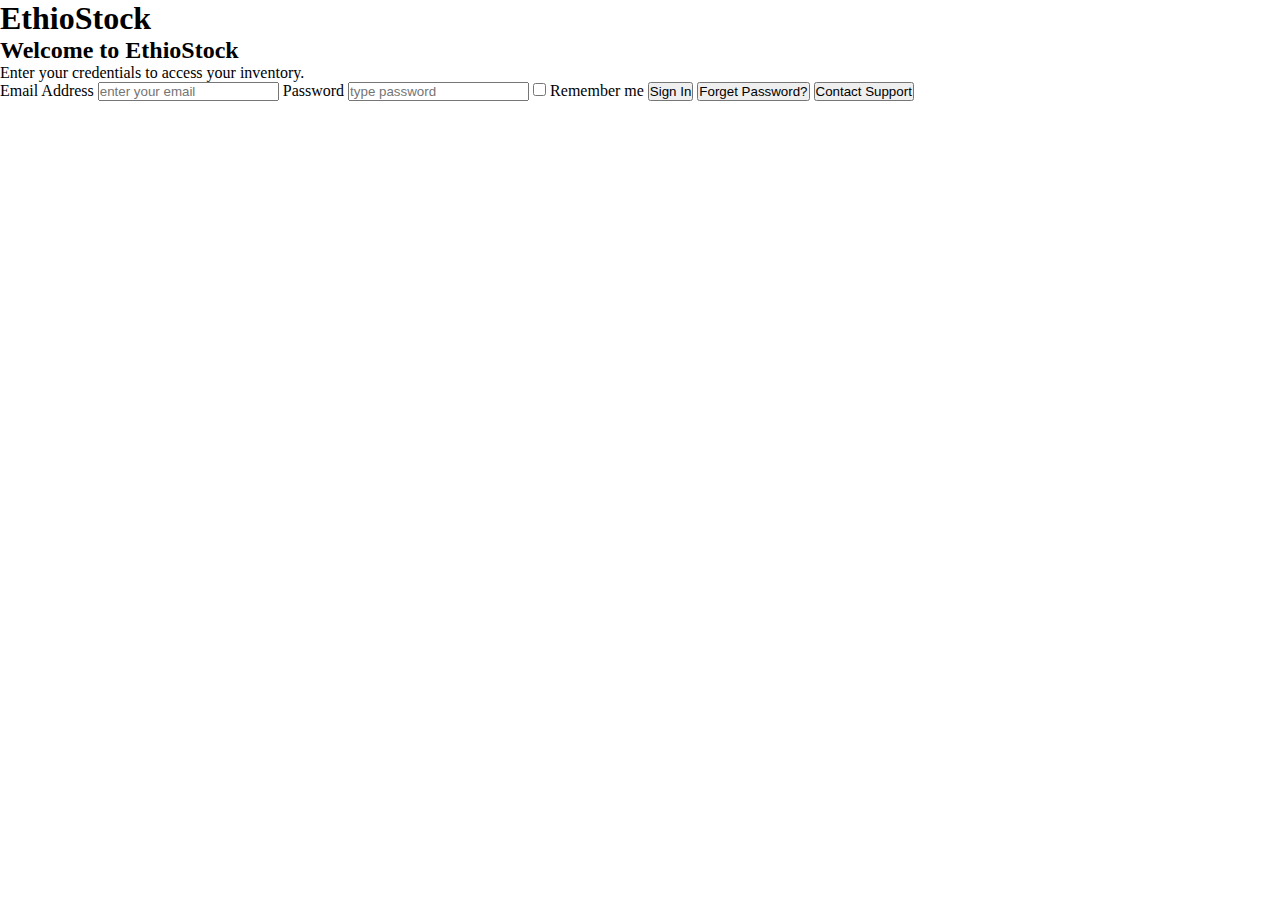
<file: login.html>
<!DOCTYPE html>
<html lang="en">
<head>
    <meta charset="UTF-8">
    <meta name="viewport" content="width=device-width, initial-scale=1.0">
    <link rel="stylesheet" href="style.css">
    <title>EthioStock</title>
</head>
<body>
    <div>
        <h1>EthioStock</h1>
        <h2>Welcome to EthioStock</h2>
        <p>Enter your credentials to access your inventory.</p>
        <form action="">
            <label for="em">Email Address</label>
            <input type="email" id="em" placeholder="enter your email">
            <label for="pas">Password</label>
            <input type="password" id="pas" placeholder="type password">
            <input type="checkbox" id="check">
            <label for="check">Remember me</label>
            <button>Sign In</button>
            <button>Forget Password?</button>
            <button>Contact Support</button>
        </form>
    </div>
    <script src="script.js" defer></script>
</body>
</html>
</file>
<file: style.css>
*{
    margin: 0;
    padding: 0;
}
/* header section */
header{
    padding: 30px;
    background: rgba(0, 0, 0, 0.8);
    position:sticky;
    top: 0;
    z-index: 100;
}
/* side and main */
.main-container{
    display: flex;
    flex-direction: row;
    gap: 20px;
}
/* side */
aside{
    flex: 1;
    background: #f0f0f0;
    width: 30%;
    height: 410px;

}
.aside-1{
    height: 80%;
    width: 100%;
}
aside  a{
    display: inline-block;
    padding: 10px 35px;
    text-decoration: none;
    border-radius: 6px;
    cursor: pointer;
    color: black;
}
aside a:hover{
    background:lab(84.51% 1.37 0.48);
}
.active{
    background:gray;
    color: #f0f0f0;
}
main{
    flex: 6;
}
/* footer */
footer{
    background: #f0f0f0;
    padding: 20px;
    text-align: center;
}
</file>
